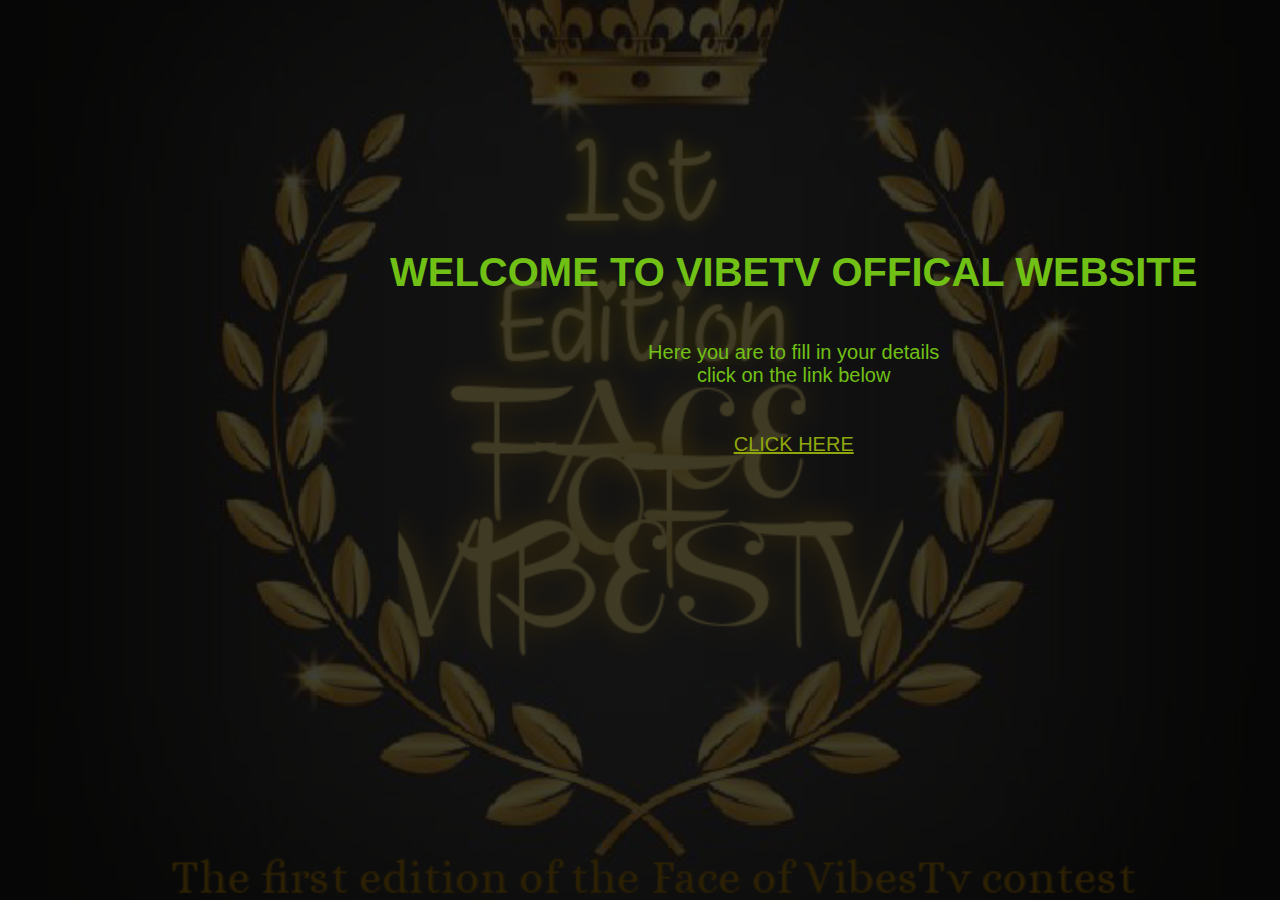
<file: index.html>
<!DOCTYPE html>
<html lang="en">
<head>
 <meta charset="UTF-8">
 <meta http-equiv="X-UA-Compatible" content="IE=edge">
 <meta name="viewport" content="width=device-width, initial-scale=1.0">
 <title>Homepage</title>
 <link rel="stylesheet" href="style.css">

</head>
<body>
 <div>
  <section class="img">
   <main class="btext">
    <h1 class="head">WELCOME TO VIBETV OFFICAL WEBSITE</h1> <br><br>
   <p> Here you are to fill in your details</p>
   <p>click on the link below</p>
   <br><br>
   <a href="details.html" target="blank">CLICK HERE</a>
  </main>
 </section>
 </div>
 
</body>
</html>
</file>
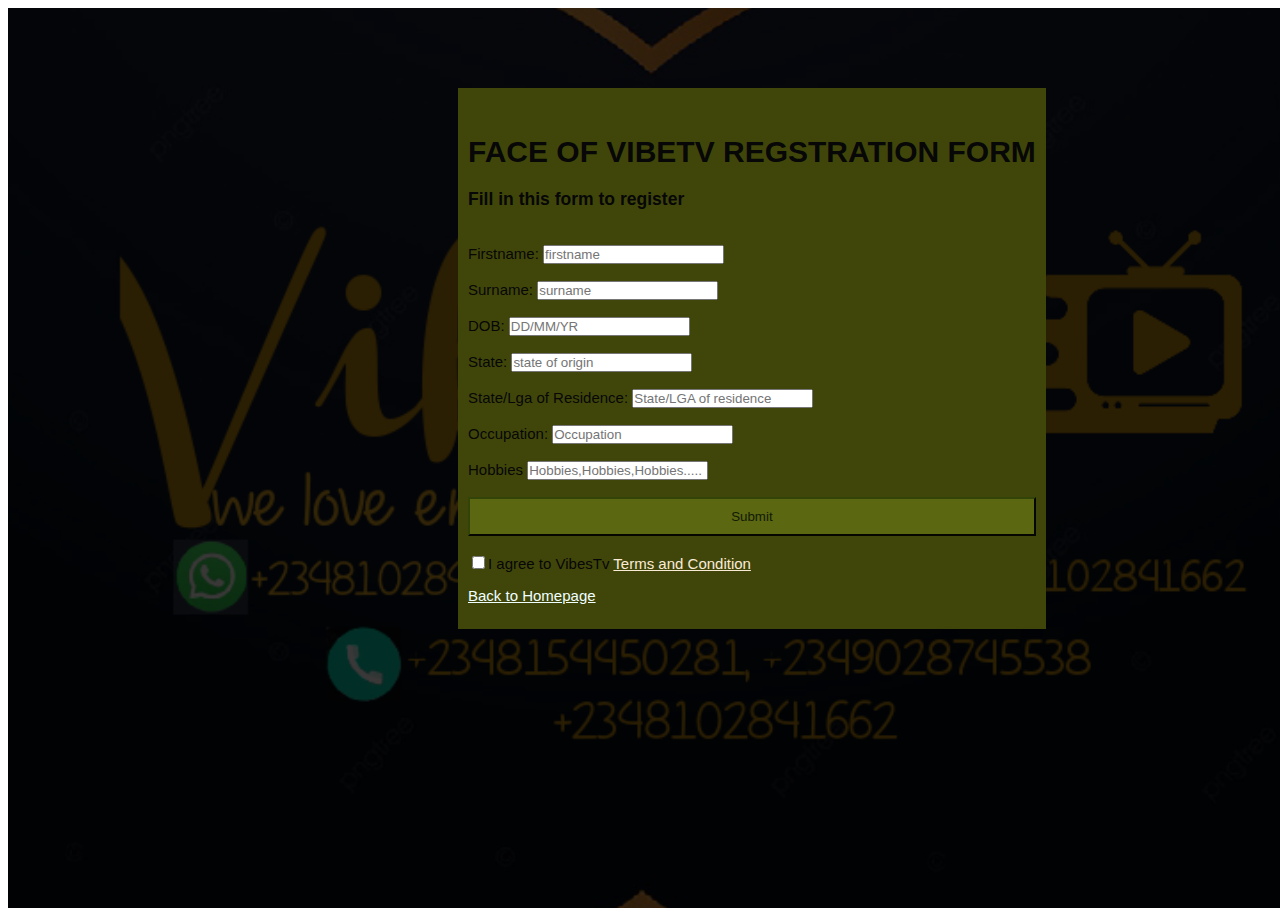
<file: details.html>
<!DOCTYPE html>
<html lang="en">
<head>
 <meta charset="UTF-8">
 <meta http-equiv="X-UA-Compatible" content="IE=edge">
 <meta name="viewport" content="width=device-width, initial-scale=1.0">
 <title>Details</title>
 <link rel="stylesheet" href="styles.css">
</head>
<body>
 <div>
  <section class="dimg">
   <main>
    <div>
    <form action="mailto:vibestv82@gmail.com" method="post" enctype="text/plain" class="textb">
     <br>
     <h1>FACE OF VIBETV REGSTRATION FORM</h1>
     <h3 class="bbe">Fill in this form to register</h3><br>
     <label for="Firstname">Firstname:</label>
     <input type="text" name="Firstname" id="Firstname" placeholder="firstname">
     <br><br>

     <label for="Surname">Surname:</label>
     <input type="text" name="Surname" id="Surname" placeholder="surname"><br><br>
     <label for="DOB">DOB:</label>
     <input type="text" name="DOB" id="DOB" placeholder="DD/MM/YR">
     <br><br>
     <label for="State">State:</label>
     <input type="text" name="State" id="State" placeholder="state of origin">
     <br><br>
     <label for="">State/Lga of Residence:</label>
     <input type="text" name="State/Lga of Residence" id="State/Lga of Residence" placeholder="State/LGA of residence">
     <br><br>
     <label for="Occupation">Occupation:</label>
     <input type="text" name="Occupation" id="Occupation" placeholder="Occupation" >
     <br><br>
     <label for="Hobby">Hobbies</label>
     <input type="text" name="Hobbies" id="Hobbies" placeholder="Hobbies,Hobbies,Hobbies.....">
     <br><br>
     <button type="submit" class="btn">Submit</button><br>
      <br>
     <input type="checkbox" name="" id="">I agree to VibesTv <a href="terms.html" style="color: antiquewhite;">Terms and Condition</a>
      <p><a href="index.html" style="color: azure;">Back to Homepage</a></p>
  
    </form>
     </div>
   </main>
  </section>
 </div>
</body>
</html>
</file>
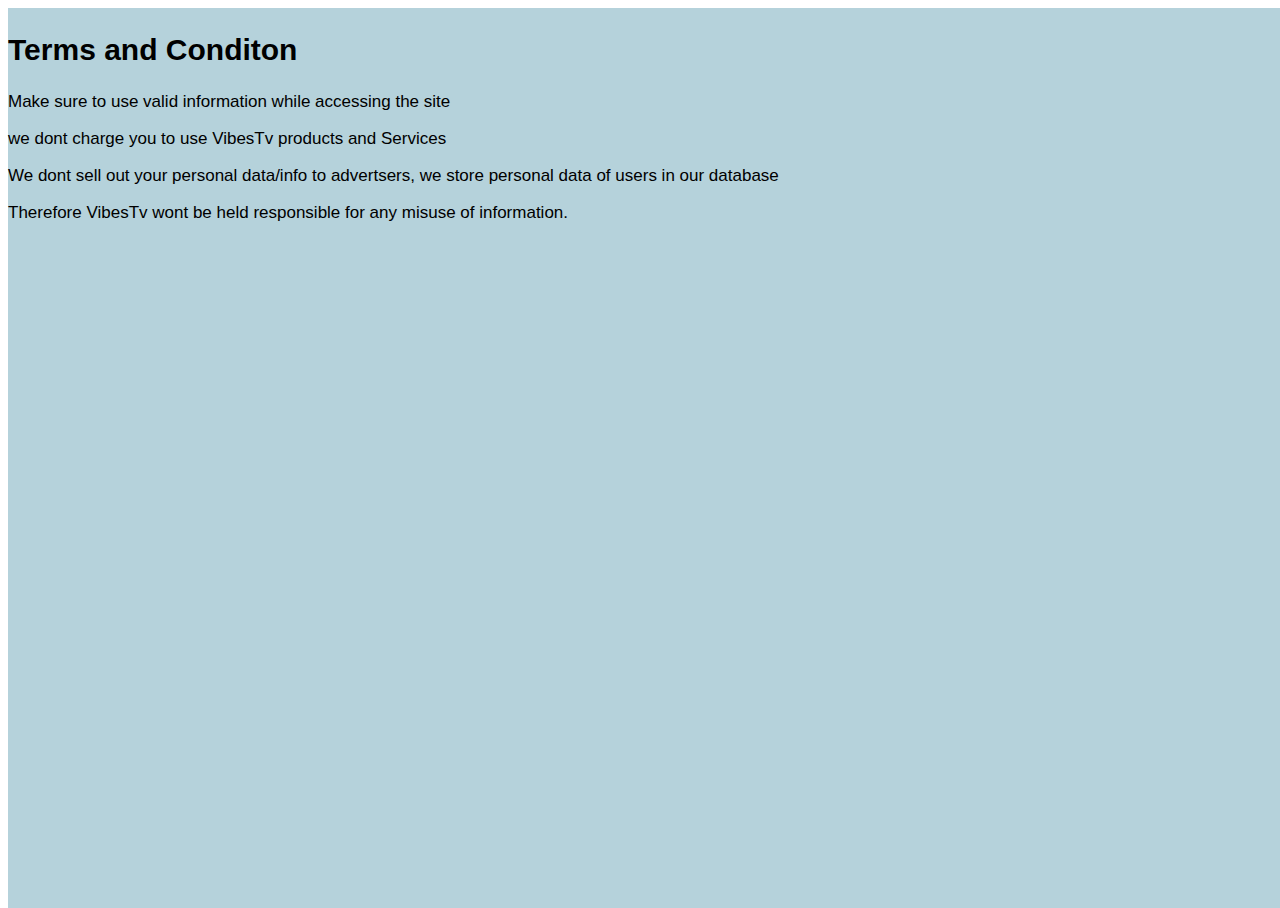
<file: terms.html>
<!DOCTYPE html>
<html lang="en">
<head>
 <meta charset="UTF-8">
 <meta http-equiv="X-UA-Compatible" content="IE=edge">
 <meta name="viewport" content="width=device-width, initial-scale=1.0">
 <title>Terms and Condition</title>
 <link rel="stylesheet" href="styles.css">
</head>
<body>
 <div class="small">
  <section class="secter">

  <h2>Terms and Conditon</h2>
   <p>Make sure to use valid information while accessing the site</p>
   <p>we dont charge you to use VibesTv products and Services</p>
   <p>We dont sell out your personal data/info to advertsers, we store personal data of users in our database</p>
   <p>Therefore VibesTv wont be held responsible for any misuse of information.</p>
 </div>

 </section>
</body>
</html>
</file>
<file: style.css>
* {
  padding: 0;
  font-family: sans-serif;
  margin: 0;
}
.img {
  background-image: url("png2.png");
  background-color: rgb(31, 31, 32);
  background-blend-mode: overlay;
  background-position: center;
  background-size: cover;
  height: 100vh;
  width: 100vw;
  font-size: 20px;
}

.btext {
  text-align: center;
  color: hsl(88, 79%, 42%);
  display: inline-block;
  position: absolute;
  top: 250px;
  left: 390px;
}
.btext a {
  color: rgb(143, 167, 13);
}
</file>
<file: styles.css>
* {
  padding: 0;
  font-family: sans-serif;
}

.dimg {
  background-image: url("png3.png");
  background-color: rgb(29, 28, 28);
  background-position: center;
  background-size: cover;
  background-blend-mode: overlay;
  height: 100vh;
  width: 100vw;
}
.textb {
  position: absolute;
  background-color: rgb(64, 70, 10);
  margin-left: 450px;
  padding: 10px;
  margin-top: 80px;
  color: rgb(7, 7, 7);
  font-size: 15px;
}
.small {
  font-size: 17px;
  background-color: rgb(198, 219, 219);
}
h2 {
  font-size: 30px;
}
.secter {
  background-color: rgb(181, 210, 219);
  position: absolute;
  background-blend-mode: overlay;
  background-size: cover;
  height: 100vh;
  width: 100vw;
  color: rgb(0, 0, 0);
}
.btn {
  background-color: rgb(94, 107, 18);
  color: rgb(13, 22, 3);
  padding: 10px 15px;
  border-color: rgb(50, 68, 9);
  cursor: pointer;
  opacity: 0.9;
  width: 100%;
}
</file>
